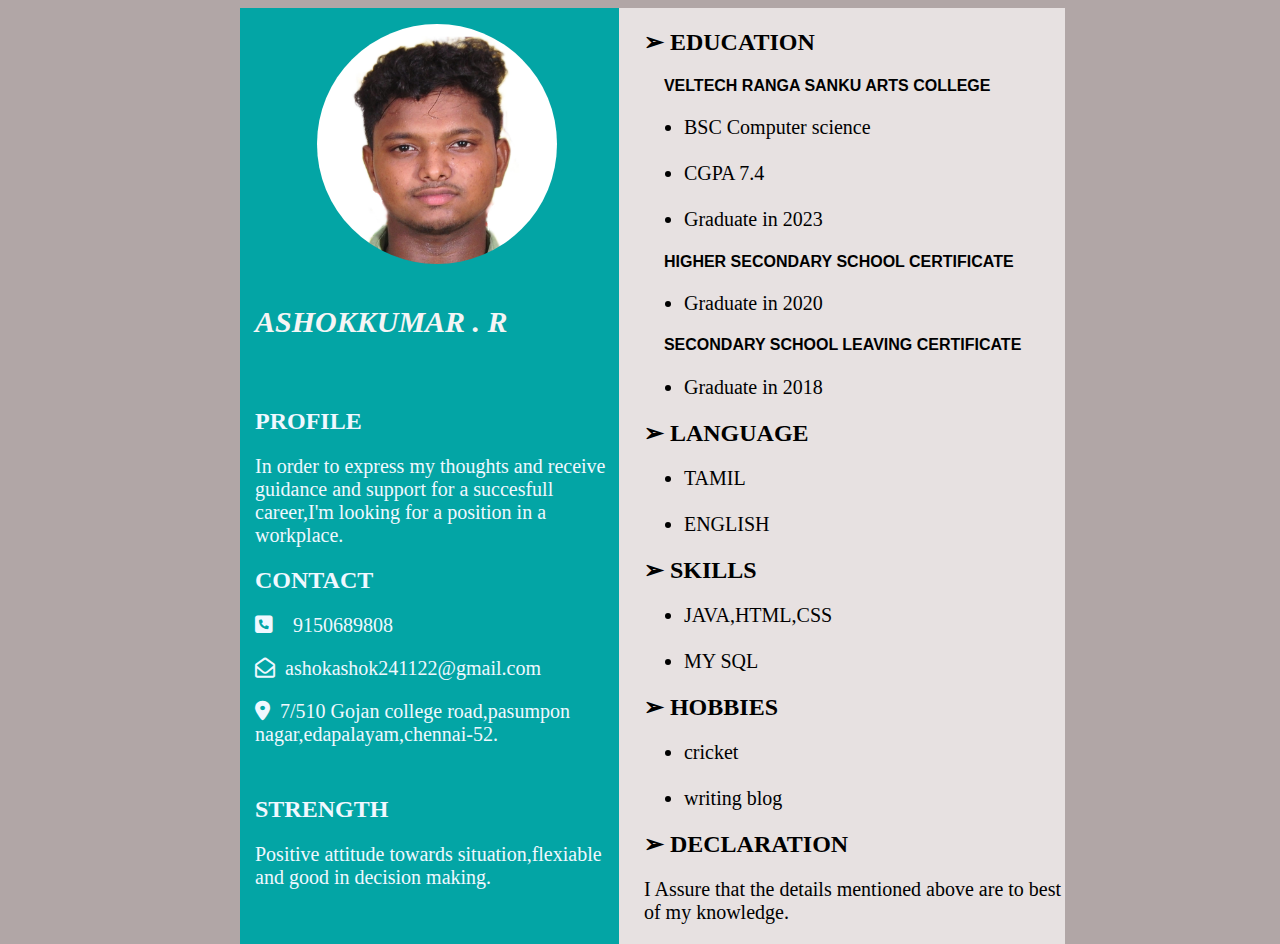
<file: resume.html>
<!DOCTYPE html>
<html lang="en">
<head>
    <meta charset="UTF-8">
    <meta name="viewport" content="width=device-width, initial-scale=1.0">
    <title>RESUME</title>
    <link rel="stylesheet" href="resume.css">
    <link  rel="stylesheet" href="https://cdnjs.cloudflare.com/ajax/libs/font-awesome/6.4.2/css/all.min.css"/>
</head>
<body>
    <div class="container">
      
       <div class="card-one">
        <div></div>
        <div><img src="WhatsApp Image 2023-09-25 at 3.52.52 PM.jpeg" alt=""></div>
        <div class="name"><h2>ASHOKKUMAR . R</h2></div>
         <div class="card1"><div class="profilebox"><h2>PROFILE</h2></div>
      <div class="text"><p>In order to express my thoughts and receive guidance and support for a succesfull career,I'm looking for a position in a workplace.</p></div>
        <div class="contact-box"><h2>CONTACT</h2></div>
       <div class="text"><p><i class="fa-solid fa-square-phone"></i> &nbsp;&nbsp; 9150689808</p></div>
       <div class="text"><p><i class="fa-regular fa-envelope-open"></i> &nbsp;ashokashok241122@gmail.com</p> </div>
        <div class="text">  <p><i class="fa-solid fa-location-dot"></i> &nbsp;7/510 Gojan college road,pasumpon nagar,edapalayam,chennai-52.</p></div>
       <div class="strength"><h2>STRENGTH</h2></div>
       <div class="text"><p>Positive attitude towards situation,flexiable and good in decision making.</p></div>
      </div>
      </div>
      <div class="card-two">
        
        <div class="education"><h2>	&#10146;  EDUCATION</h2></div>
        <div class="eduheading"><h4>VELTECH RANGA SANKU ARTS COLLEGE</h3></div>
        <div class="text"><ul><li>BSC Computer science</li><br>
            <li>CGPA 7.4</li><br>
            <li>Graduate in 2023</p></li>
        </div>
        <div class="eduheading"><h4>HIGHER SECONDARY SCHOOL CERTIFICATE</h3></div>
        <div class="text"><ul><li>Graduate in 2020</li></ul></div>
        <div class="eduheading"><h4>SECONDARY SCHOOL LEAVING CERTIFICATE</h3></div>
        <div class="text"><ul><li>Graduate in 2018</li></ul></div>
        <div class="education"><h2>   &#10146; LANGUAGE</h2></div>
        <div><div class="skills"><ul><li>TAMIL</li><br>
            <li>ENGLISH</li></ul>
        </div></div>

        <div class="education"><h2>&#10146;    SKILLS</h2>
           <div class=" skills"> <ul><li>JAVA,HTML,CSS</li><br>
            <li>MY SQL</li>
        </ul></div></div>


        <div class="education"><h2>&#10146;   HOBBIES</h2>
           <div class="skills"><ul><li>cricket</li><br>
            <li>writing blog</li></ul></div>
</div> 


        <div class="education"><h2> &#10146;  DECLARATION</h2>
            <div class="skills"><p>I Assure that the details mentioned above are to best of my knowledge.</p>
            </div>
    </div>

</div>
</body>
</html>
</file>
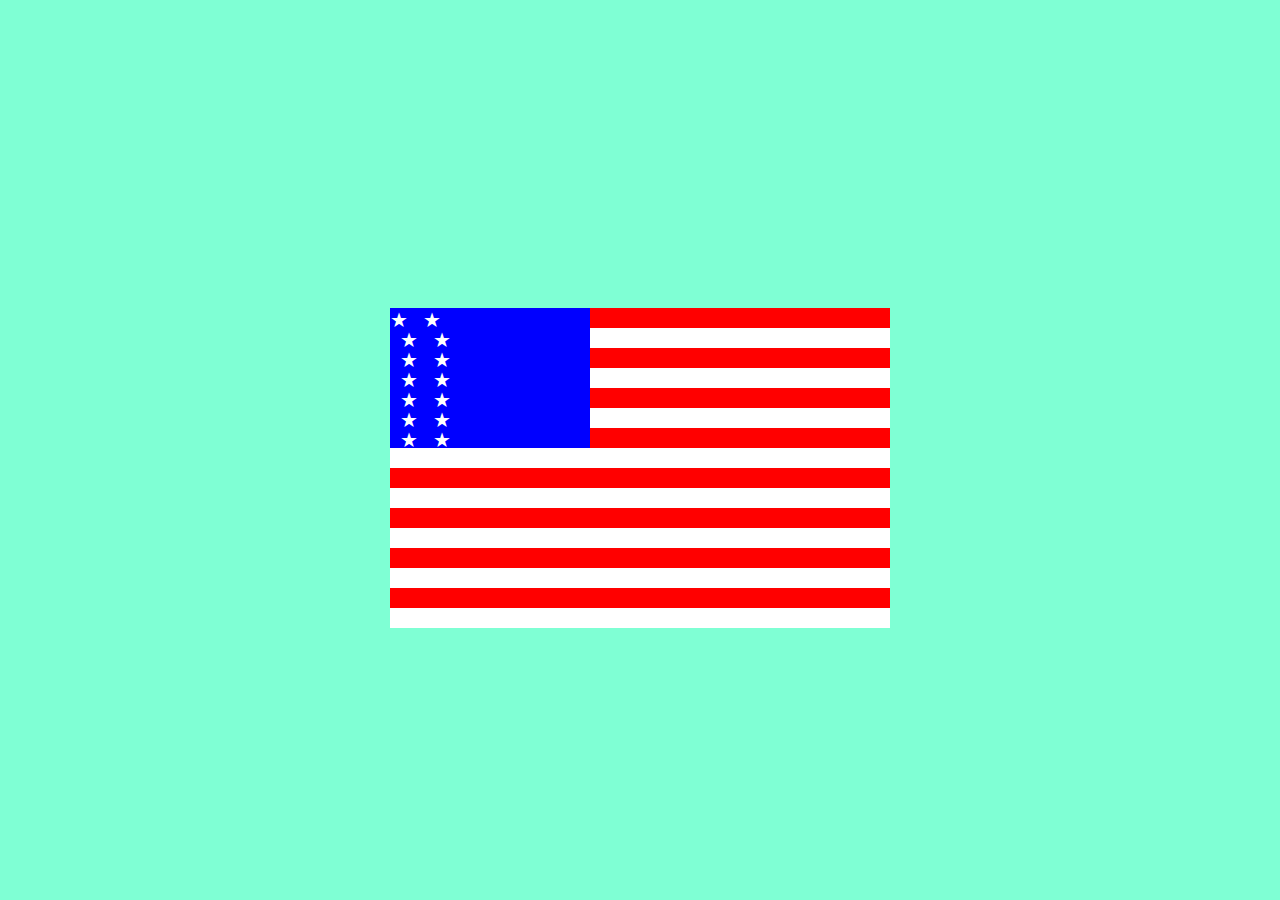
<file: USAflag.html>
<!DOCTYPE html>
<html lang="en">
<head>
    <meta charset="UTF-8">
    <meta name="viewport" content="width=device-width, initial-scale=1.0">
    <title>Document</title>
    <link rel="stylesheet" href="USAflag.css" type="text/css">
</head>
<body><div class="akak">
    <div class="ak"><div class="ashok">&#9733 &nbsp &#9733</div></div>
    <div class="ak1"><div class="ashok">&nbsp &#9733 &nbsp &#9733</div></div>
    <div class="ak"><div class="ashok">&nbsp &#9733 &nbsp &#9733</div></div>
    <div class="ak1"><div class="ashok">&nbsp &#9733 &nbsp &#9733</div></div>
    <div class="ak"><div class="ashok">&nbsp &#9733 &nbsp &#9733</div></div>
    <div class="ak1"><div class="ashok">&nbsp &#9733 &nbsp &#9733</div></div>
    <div class="ak"><div class="ashok">&nbsp &#9733 &nbsp &#9733</div></div>
    <div class="ak1"></div>
    <div class="ak"></div>
    <div class="ak1"></div>
    <div class="ak"></div>
    <div class="ak1"></div>
    <div class="ak"></div>
    <div class="ak1"></div>
    <div class="ak"></div>
    <div class="ak1"></div>
</div>
</body>
</html>
</file>
<file: resume.css>
body{
    background-color: rgb(177, 166, 166);
}

.container{
    margin:auto;
    display: grid;
    grid-template-columns: 0.90fr 1fr;
    width: 50em;
    height:50em;
  
}
.container .card-one{
    padding-left: 15px;
    width: 100%;
    background-color: rgb(3, 165, 165);
    color: aliceblue;
    box-sizing: border-box;
    padding-top: 2em;
   
}
.container .card-two{
    padding-left: 25px;
    width: 100%;
    background-color: rgb(231, 225, 225);
    color:black;
}
.skills{
    font-size:20px;
}
.text{
    font-size: 20px;
    
}
.eduheading{
    font-family:Impact, Haettenschweiler, 'Arial Narrow Bold', sans-serif;
    padding-left: 20px;
}


img{

    display: flex;
    width: 15rem;
    height: 15rem;
    position: relative;
    bottom: 1rem;
    border-radius: 50%;
    margin: auto;
    
   
}
.card1{
    padding-top: 1.5em;
}
.name{
   margin: auto;
    font-size: 20px;
    font-style: italic;
    color: whitesmoke;
    
}
.strength{
    padding-top: 10px;
}
</file>
<file: USAflag.css>
.ak{
    background-color: red;
    width: 500px;
    height: 20px;
    margin:  auto;
   

}
.ak1{
    background-color:white;
    width: 500px;
    height: 20px;
    margin: auto;

}
.ashok{
    background-color: blue;
    width: 200px;
    height: 200px;
    font-size: 20px;
    color: white;

}.akak{
    padding-top: 300px;
    background-color: aquamarine;
}
*{
    background-color: aquamarine;
}
</file>
